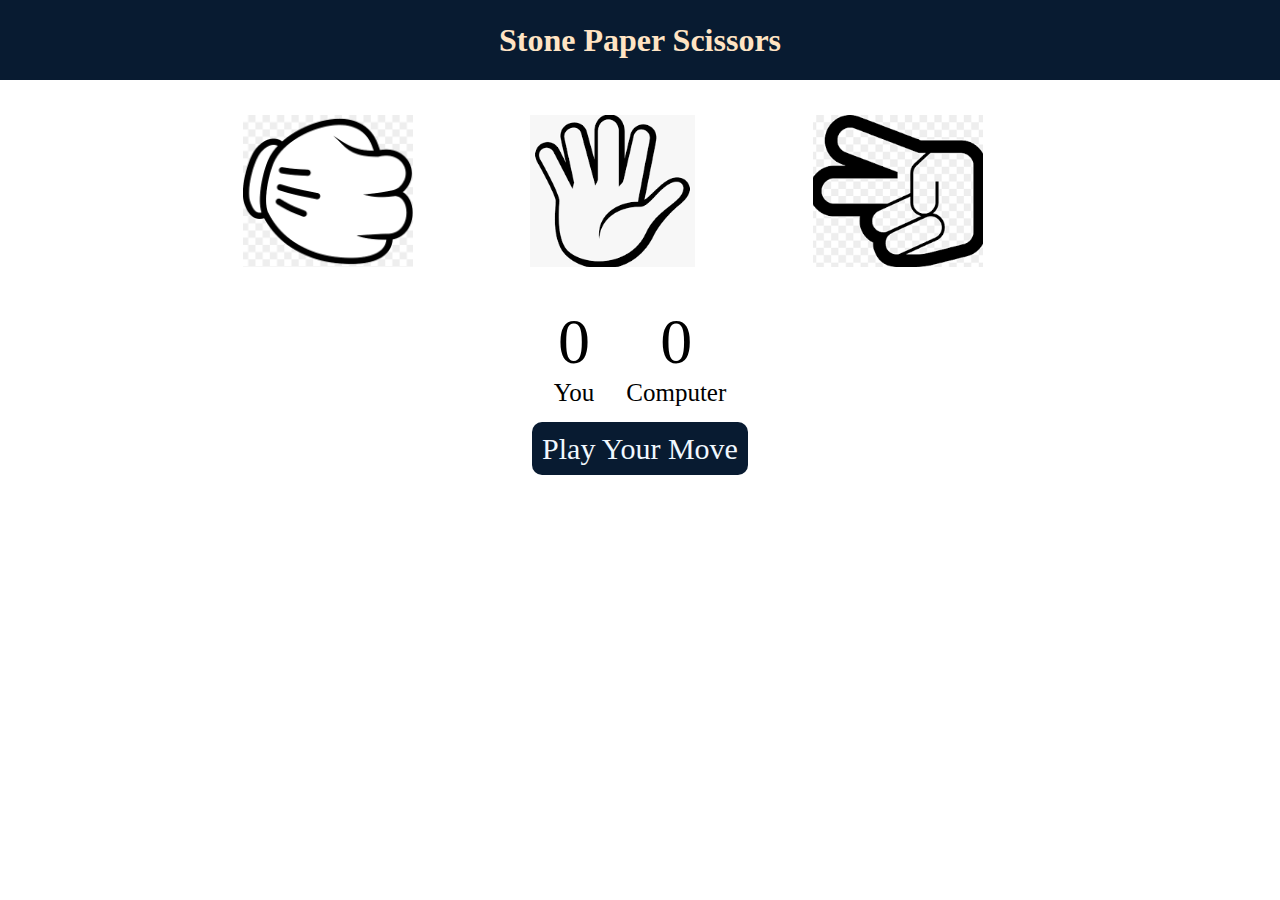
<file: StonePaperScissorGame/index.html>
<!DOCTYPE html>
<html lang="en">
<head>
    <meta charset="UTF-8">
    <meta name="viewport" content="width=device-width, initial-scale=1.0">
    <title>Stone Paper Scissor</title>
    <link rel="stylesheet" href="style.css">
</head>
<body>
    <h1>Stone Paper Scissors</h1>
    <div class="choices">
        <div class="choice" id="stone">
            <img src="./images/stone.png">
        </div>

        <div class="choice" id="paper">
            <img src="./images/paper.png">
        </div>

        <div class="choice" id="scissor">
            <img src="./images/scissor.png">
        </div>
    </div>


    <div class="score-board">
        <div class="score">
            <p id="user-score">0</p>
            <p>You</p>
        </div>

        <div class="score">
            <p id="comp-score">0</p>
            <p>Computer</p>
        </div>
    </div>

    <div class="msg-container">
    <p id="msg">Play Your Move</p>
    </div>

<script src="game.js"></script>
</body>
</html>
</file>
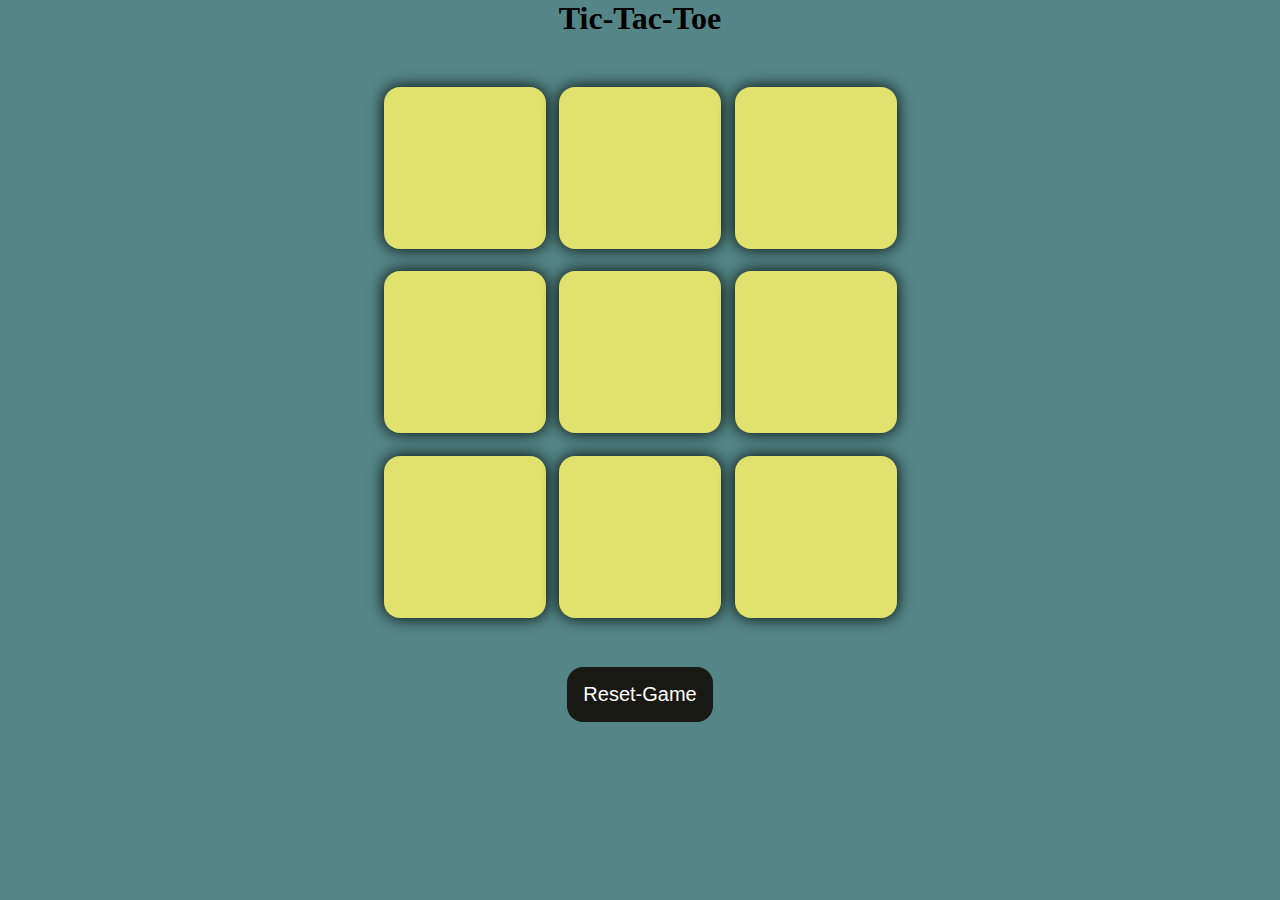
<file: TicTacToeGame/index.html>
<!DOCTYPE html>
<html lang="en">
<head>
    <meta charset="UTF-8">
    <meta name="viewport" content="width=device-width, initial-scale=1.0">
    <title>Tic-Tac-Toe</title>
    <link rel="stylesheet" href="style.css"/>
</head>
<body>
    <div class="msg-container hide" >
        <p id="msg">Winner</p>
        <button id="new-btn">New-Game</button>
    </div>
    <main>
        <h1>Tic-Tac-Toe</h1>
        <div class="container">
        <div class="game">
            <button class="box"></button>
            <button class="box"></button>
            <button class="box"></button>
            <button class="box"></button>
            <button class="box"></button>
            <button class="box"></button>
            <button class="box"></button>
            <button class="box"></button>
            <button class="box"></button>
        </div>
        </div>
        <button id="reset-btn">Reset-Game</button>
    </main>
    <script src="game.js"></script>
</body>
</html>
</file>
<file: StonePaperScissorGame/style.css>
*{
    margin:0px;
    padding: 0px;
    text-align: center;
}

h1{
    background-color: #081b31;
    color:bisque;
    height:5rem;
    line-height: 5rem;
}

.choice{
    display: flex;
    height:165px;
    width:165px;
    margin-left: 120px;
    margin-top: 15px;
    justify-content: center;

}

.choice:hover{
    cursor: pointer;
    background-color:#081b31;
}

img{
    height: 152px;
    width:170px;
    object-fit: cover;
}

.choices{
    display: flex;
    margin-left: 120px;
    padding: 5px;
    margin-top: 15px;
    align-items: center;
}

.score-board{
    display: flex;
    justify-content: center;
    align-items: center;
    font-size: 25px;
    gap:2rem;
    margin-top: 20px;
}

#user-score,
#comp-score{
    font-size:4rem;
}

.msg-container{
    margin-top: 25px;
}
#msg{
    background-color: #081b31;
    color: aliceblue;
    font-size: 30px;
    display: inline;
    padding: 10px;
    border-radius: 10px;
    
}
</file>
<file: TicTacToeGame/style.css>
*{
    margin:0;
    padding:0;
}

body{
    background-color: #548687;
    text-align:center;
}

.container{
    height:70vh;
    display: flex;
    align-items: center;
    justify-content:center ;
    gap:1.5vmin;
}

.game{
    height:60vmin;
    width:60vmin;
    display: flex;
    flex-wrap:wrap;
    justify-content:center ;
    align-items: center;
    gap:1.5vmin;
}

.box{
    height:18vmin;
    width:18vmin;
    border:none;
    border-radius: 1rem;
    box-shadow:0 0 1rem rgba(0,0,0,3);
    font-size: 8vmin;
    color:#b0413e;
    background-color:#e1e16d;
}

#reset-btn{
    padding: 1rem;
    font-size: 1.25rem;
    background-color: #191913;
    color:#fff;
    border-radius: 1rem;
    border:none;
}

#new-btn{
    padding: 1rem;
    font-size: 1.25rem;
    background-color: #191913;
    color:#fff;
    border-radius: 1rem;
    border:none;
}

#msg{
    color:#ffffc7;
    font-size: 8vmin;
}

.msg-container{
    height: 100vmin;
    display:flex;
    justify-content: center;
    align-items: center;
    flex-direction: column;
    gap: 4rem;
}

.hide{
    display:none;
}
</file>
